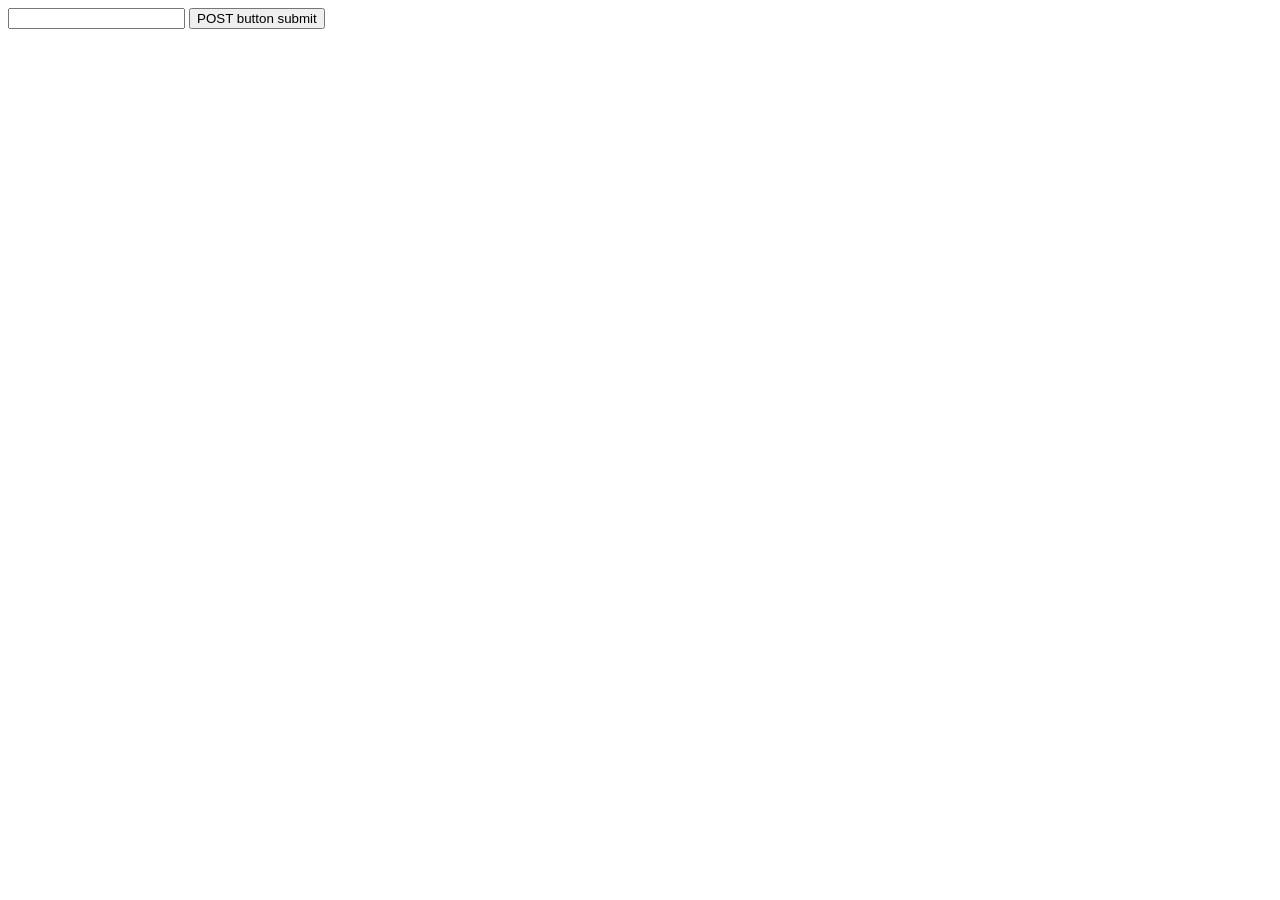
<file: index.html>
<!doctype html>
<html lang="en">
<head>
    <title> Stock Dot Info</title>
</head>
<body>
    <form action="" name="formName">
        <input type="text" name="inputName" value="">
        <input type="button" onclick="send();" value="POST button submit">
    </form>
</body>
<script>
    function send() {
        var frm = document.formName;
            frm.method = "POST";
            frm.action = "stockInfoPage.html";
            frm.inputName.value = "loren ipsum";
            frm.submit();
    }
</script>
</html>
</file>
